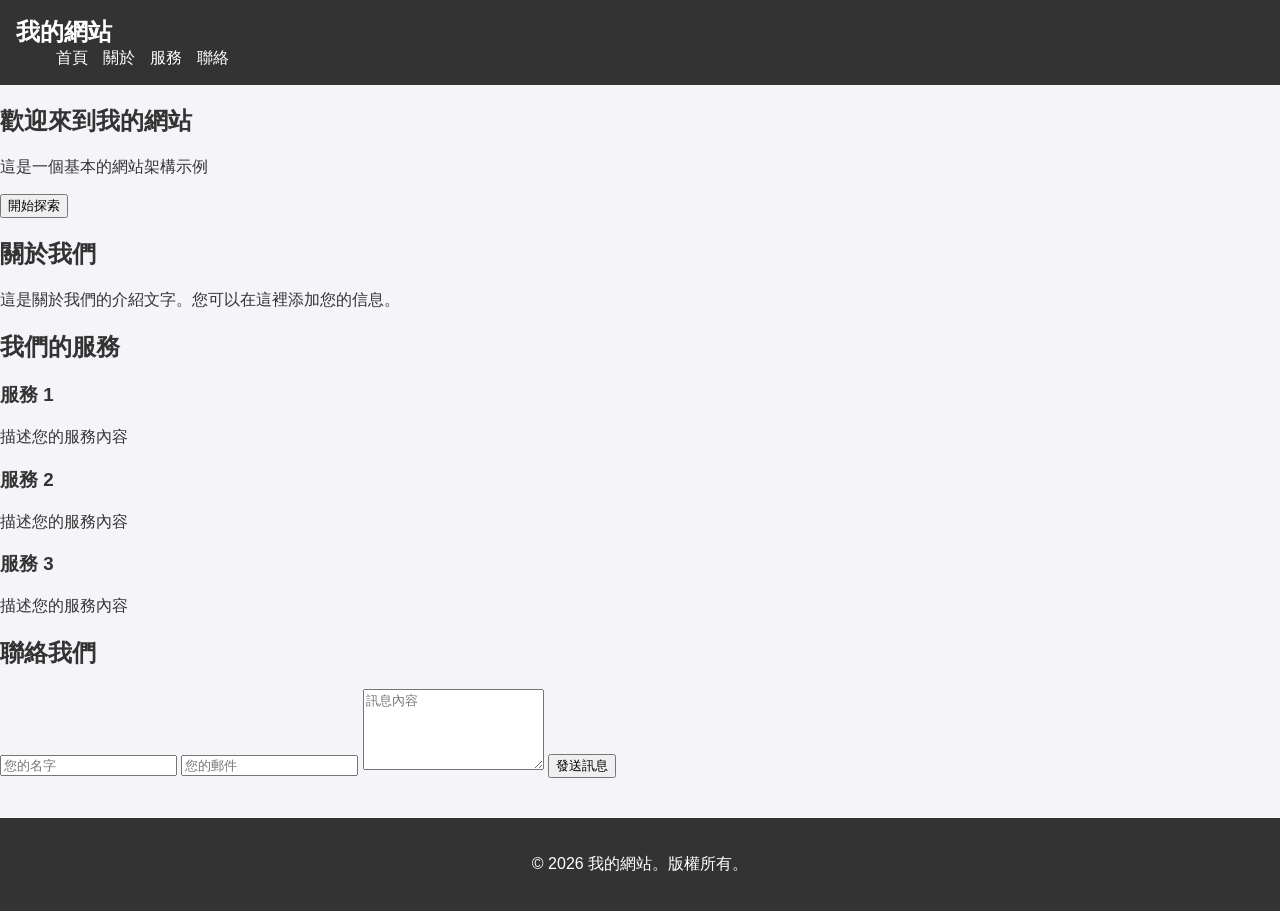
<file: index.html>
<!doctype html>
<html lang="zh-TW">
    <head>
        <meta charset="UTF-8" />
        <meta name="viewport" content="width=device-width, initial-scale=1.0" />
        <meta name="description" content="我的網站" />
        <title>我的網站</title>
        <link rel="stylesheet" href="styles.css" />
    </head>
    <body>
        <header>
            <nav class="navbar">
                <div class="container">
                    <div class="logo">我的網站</div>
                    <ul class="nav-links">
                        <li><a href="#home">首頁</a></li>
                        <li><a href="#about">關於</a></li>
                        <li><a href="#services">服務</a></li>
                        <li><a href="#contact">聯絡</a></li>
                    </ul>
                </div>
            </nav>
        </header>

        <main>
            <!-- Hero Section -->
            <section id="home" class="hero">
                <div class="container">
                    <h1>歡迎來到我的網站</h1>
                    <p>這是一個基本的網站架構示例</p>
                    <button class="btn">開始探索</button>
                </div>
            </section>

            <!-- About Section -->
            <section id="about" class="about">
                <div class="container">
                    <h2>關於我們</h2>
                    <p>這是關於我們的介紹文字。您可以在這裡添加您的信息。</p>
                </div>
            </section>

            <!-- Services Section -->
            <section id="services" class="services">
                <div class="container">
                    <h2>我們的服務</h2>
                    <div class="services-grid">
                        <div class="service-card">
                            <h3>服務 1</h3>
                            <p>描述您的服務內容</p>
                        </div>
                        <div class="service-card">
                            <h3>服務 2</h3>
                            <p>描述您的服務內容</p>
                        </div>
                        <div class="service-card">
                            <h3>服務 3</h3>
                            <p>描述您的服務內容</p>
                        </div>
                    </div>
                </div>
            </section>

            <!-- Contact Section -->
            <section id="contact" class="contact">
                <div class="container">
                    <h2>聯絡我們</h2>
                    <form class="contact-form">
                        <input type="text" placeholder="您的名字" required />
                        <input type="email" placeholder="您的郵件" required />
                        <textarea
                            placeholder="訊息內容"
                            rows="5"
                            required
                        ></textarea>
                        <button type="submit" class="btn">發送訊息</button>
                    </form>
                </div>
            </section>
        </main>

        <footer>
            <div class="container">
                <p>&copy; 2026 我的網站。版權所有。</p>
            </div>
        </footer>

        <script src="script.js"></script>
    </body>
</html>
</file>
<file: styles.css>
/* 全局設定 */
body {
    margin: 0;
    font-family: Arial, sans-serif;
    background-color: #f4f4f9;
    color: #333;
}

/* 導覽列 */
.navbar {
    background: #333;
    color: white;
    padding: 1rem;
}
.nav-container {
    display: flex;
    justify-content: space-between;
    max-width: 800px;
    margin: 0 auto;
    align-items: center;
}
.logo {
    font-size: 1.5rem;
    font-weight: bold;
}
.nav-links {
    list-style: none;
    display: flex;
    gap: 15px;
    margin: 0;
}
.nav-links a {
    color: white;
    text-decoration: none;
}
.nav-links a.active {
    color: #007bff;
    font-weight: bold;
}

/* 頁面主要容器與區塊 */
.main-container {
    max-width: 800px;
    margin: 0 auto;
    padding: 20px;
}
.section-card {
    background: white;
    padding: 30px;
    margin-bottom: 30px;
    border-radius: 8px;
    box-shadow: 0 2px 4px rgba(0, 0, 0, 0.1);
}
.section-card h2 {
    border-bottom: 2px solid #eee;
    padding-bottom: 10px;
    margin-top: 0;
}

/* 表單與按鈕 */
.post-form {
    display: flex;
    flex-direction: column;
    gap: 15px;
    margin: 20px 0 30px 0;
}
.post-form input,
.post-form textarea {
    padding: 10px;
    font-size: 16px;
    border: 1px solid #ccc;
    border-radius: 4px;
    font-family: inherit;
}
.btn-primary {
    padding: 12px;
    background: #007bff;
    color: white;
    border: none;
    border-radius: 4px;
    cursor: pointer;
    font-size: 16px;
    font-weight: bold;
    transition: background 0.3s;
}
.btn-primary:hover {
    background: #0056b3;
}

/* 貼文卡片設計 */
.post-card {
    border: 1px solid #eee;
    padding: 20px;
    margin-bottom: 15px;
    border-radius: 8px;
    background: #fafafa;
}
.post-header {
    display: flex;
    justify-content: space-between;
    align-items: baseline;
    border-bottom: 1px dashed #ddd;
    padding-bottom: 10px;
    margin-bottom: 15px;
}
.post-header h3 {
    margin: 0;
    color: #007bff;
}
.post-time {
    font-size: 0.85em;
    color: #888;
}
.post-content {
    line-height: 1.6;
    color: #444;
    margin-bottom: 15px;
    white-space: pre-wrap; /* 讓留言可以正常換行 */
}
.post-image-wrapper {
    text-align: center;
    margin-bottom: 15px;
}
.post-image {
    max-width: 100%;
    border-radius: 8px;
    box-shadow: 0 2px 5px rgba(0, 0, 0, 0.1);
}

/* 按讚區塊 */
.post-actions {
    display: flex;
    justify-content: flex-end;
}
.like-btn {
    background: #ffeff5;
    color: #ff4d85;
    border: 1px solid #ffb3cc;
    padding: 6px 12px;
    border-radius: 20px;
    cursor: pointer;
    font-size: 14px;
    transition: all 0.2s;
}
.like-btn:hover {
    background: #ff4d85;
    color: white;
}

/* 空白狀態與頁尾 */
.empty-state {
    text-align: center;
    padding: 30px;
    color: #888;
    border: 1px dashed #ccc;
    border-radius: 8px;
}
footer {
    text-align: center;
    padding: 20px;
    background: #333;
    color: white;
    margin-top: 40px;
}
</file>
